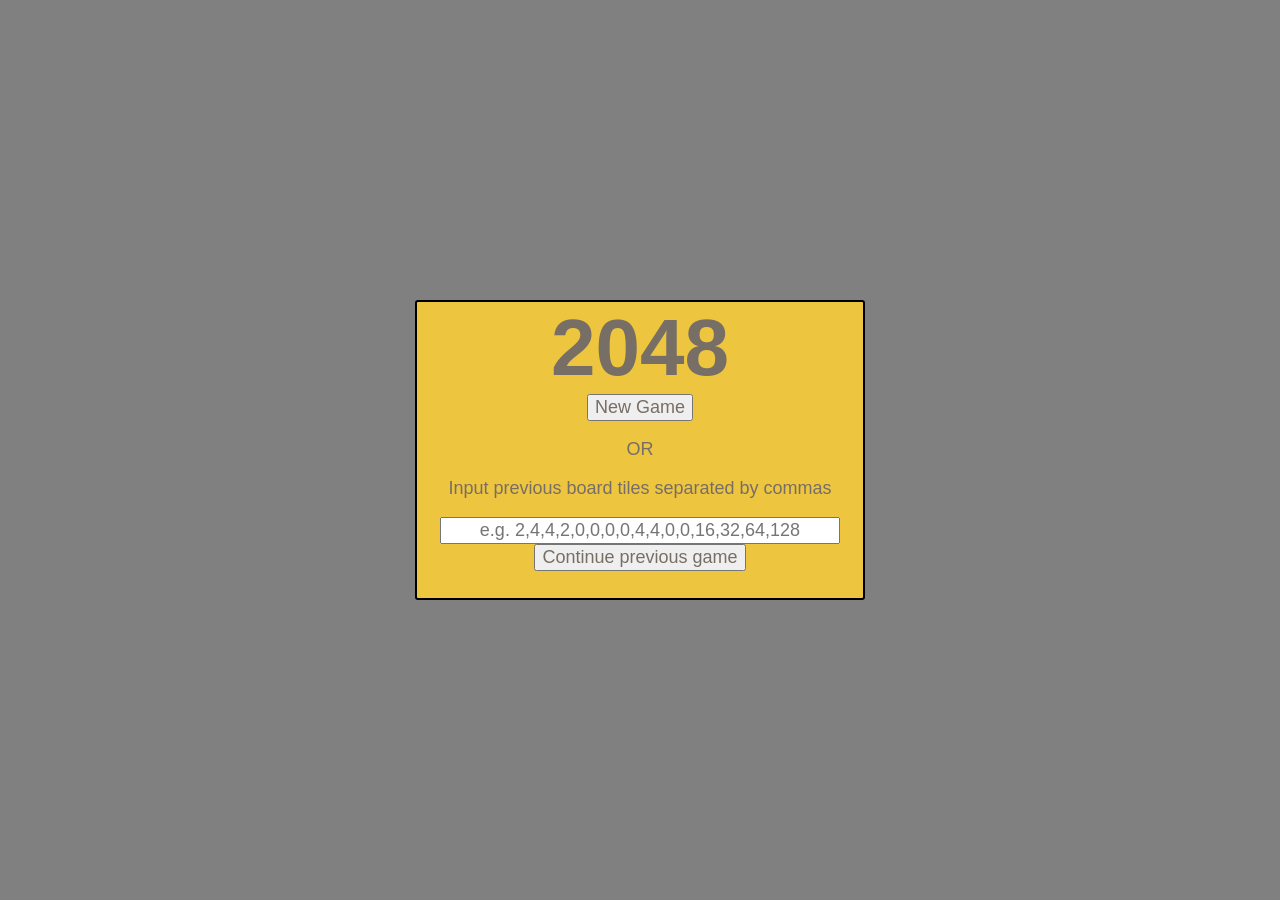
<file: index.html>
<!DOCTYPE html>
<html lang="en">
<head>

  <link rel="stylesheet" href="application.css">
  <script src="mousetrap.js"></script>

  <script src="https://ajax.googleapis.com/ajax/libs/jquery/1.11.3/jquery.min.js"></script>

  <script src="game.js"></script>
  <script src="controller.js"></script>
  <script src="view.js"></script>

  <title>256!</title>

</head>
<body>

  <div class = "overlay"> </div>

  <div id="top-bar">
    <div id = "score"></div>
  </div>

  <div id="start-screen">
    <h1 id="sign"> 2048 </h1>
    <form id="new-form">
      <input id="new-game" type="submit" value="New Game"/>
    </form>
    <form id="continue-form">
      <p> OR </p>
      <p> Input previous board tiles separated by commas </p>
      <input id="tiles" type="text" name="previous-tiles" placeholder="e.g. 2,4,4,2,0,0,0,0,4,4,0,0,16,32,64,128"/>
      <input id="continue" type="submit" value="Continue previous game"/>
    </form>
  </div>
  <div id="board-container">
  <table id="board">

    <tr id="row1"> <td class="column1"></td> <td class="column2"></td> <td class="column3"></td> <td class="column4"></td> </tr>

    <tr id="row2"> <td class="column1"></td> <td class="column2"></td> <td class="column3"></td> <td class="column4"></td> </tr>

    <tr id="row3"> <td class="column1"></td> <td class="column2"></td> <td class="column3"></td> <td class="column4"></td> </tr>

    <tr id="row4"> <td class="column1"></td> <td class="column2"></td> <td class="column3"></td> <td class="column4"></td> </tr>

  </table>
  </div>
</body>
</html>
</file>
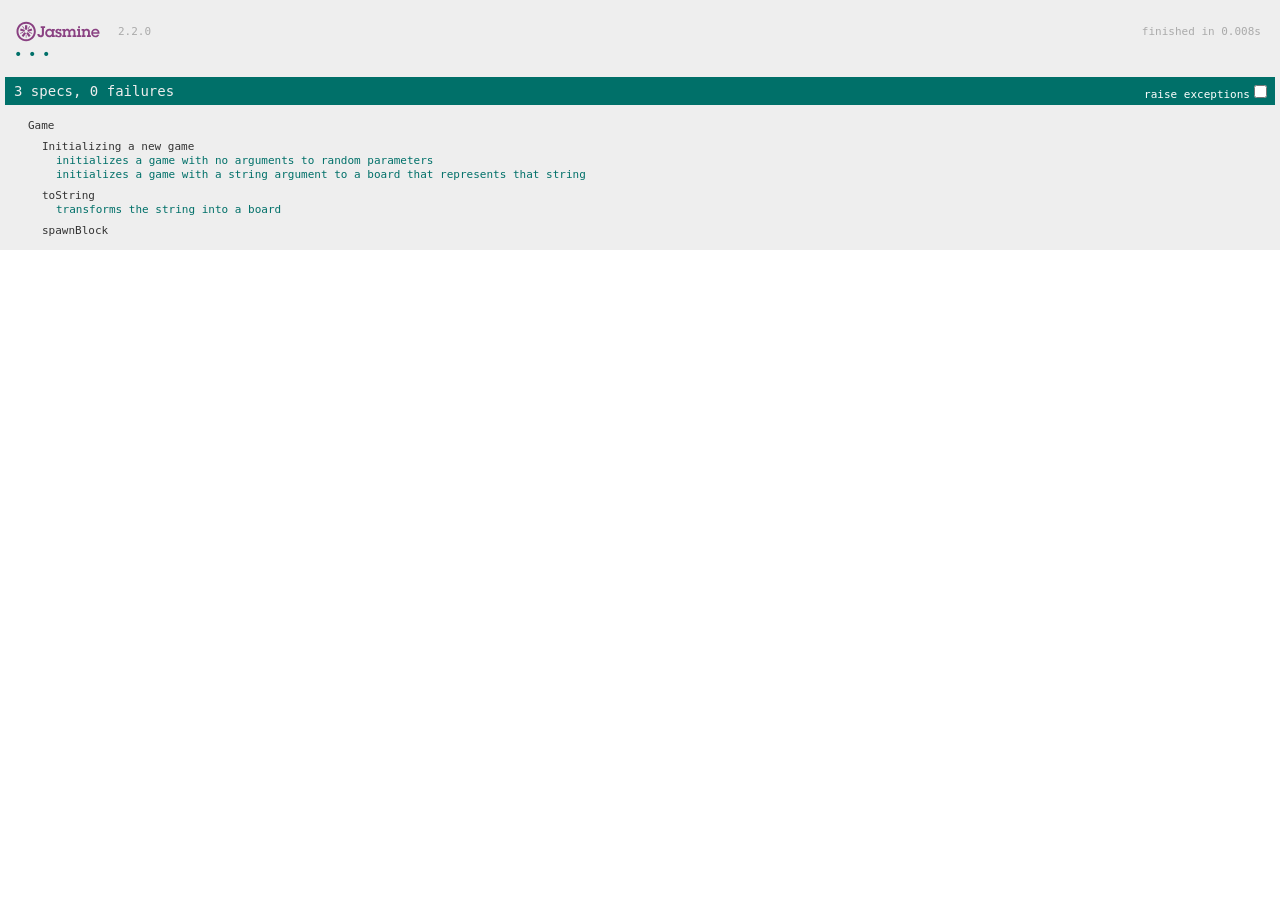
<file: SpecRunner.html>
<!DOCTYPE html>
<html>
<head>
  <meta charset="utf-8">
  <title>Jasmine Spec Runner v2.2.0</title>

  <link rel="shortcut icon" type="image/png" href="jasmine-2.2.0/jasmine_favicon.png">
  <link rel="stylesheet" href="jasmine-2.2.0/jasmine.css">

  <script src="jasmine-2.2.0/jasmine.js"></script>
  <script src="jasmine-2.2.0/jasmine-html.js"></script>
  <script src="jasmine-2.2.0/boot.js"></script>

  <!-- include source files here... -->
  <script src="game.js"></script>

  <!-- include spec files here... -->
  <script src="spec/GameSpec.js"></script>

</head>

<body>
</body>
</html>
</file>
<file: application.css>
* {
  -webkit-box-sizing: border-box;
  -moz-box-sizing: border-box;
  box-sizing: border-box;
  font-family:  "Clear Sans", "Helvetica Neue", Arial, sans-serif;
  color: #776e65;
  font-size: 18px;
}

text {

}

#board-container {
  text-align: center;
  height: 451px;
  margin: auto;
  width: 451px;
}


#board {
  position: relative;
  background-color: #aaaaaa;
  border-collapse: separate;
  border-spacing: 10px;
  border-radius: 10px;
}

td {
  background-color: #dddbdb;
  border: 1px solid black;
  width: 57.5px;
  height: 57.5px;
  border-radius: 3px;

}

#tiles {
  width: 400px;
  text-align: center;
}

.overlay {
  height: 100%;
  width: 100%;
  /*opacity: .4;*/
  position: absolute;
  top: 0 ;
  left: 0;
  background-color: grey;
  z-index: 1;
}

#start-screen {
  text-align: center;
  z-index: 2;
  width: 450px;
  height: 300px;
  margin: auto;
  position: absolute;
  top: 0; left: 0; bottom: 0; right: 0;
  border: 2px solid black;
  border-radius: 3px;
  background-color: #edc53f;
}

h1 {
    font-size: 80px;
    font-weight: bold;
    margin: 0;
    display: block;
}

@media screen and (min-width: 501px) {
  #board-container {
    height: 500px;
    width: 500px;
  }

  td {
    height: 106.25px;
    width: 106.25px;
    border-radius: 5px;
  }
}
</file>
<file: jasmine-2.2.0/jasmine.css>
body { overflow-y: scroll; }

.jasmine_html-reporter { background-color: #eee; padding: 5px; margin: -8px; font-size: 11px; font-family: Monaco, "Lucida Console", monospace; line-height: 14px; color: #333; }
.jasmine_html-reporter a { text-decoration: none; }
.jasmine_html-reporter a:hover { text-decoration: underline; }
.jasmine_html-reporter p, .jasmine_html-reporter h1, .jasmine_html-reporter h2, .jasmine_html-reporter h3, .jasmine_html-reporter h4, .jasmine_html-reporter h5, .jasmine_html-reporter h6 { margin: 0; line-height: 14px; }
.jasmine_html-reporter .banner, .jasmine_html-reporter .symbol-summary, .jasmine_html-reporter .summary, .jasmine_html-reporter .result-message, .jasmine_html-reporter .spec .description, .jasmine_html-reporter .spec-detail .description, .jasmine_html-reporter .alert .bar, .jasmine_html-reporter .stack-trace { padding-left: 9px; padding-right: 9px; }
.jasmine_html-reporter .banner { position: relative; }
.jasmine_html-reporter .banner .title { background: url('[data-uri]') no-repeat; background: url('[data-uri]') no-repeat, none; -moz-background-size: 100%; -o-background-size: 100%; -webkit-background-size: 100%; background-size: 100%; display: block; float: left; width: 90px; height: 25px; }
.jasmine_html-reporter .banner .version { margin-left: 14px; position: relative; top: 6px; }
.jasmine_html-reporter .banner .duration { position: absolute; right: 14px; top: 6px; }
.jasmine_html-reporter #jasmine_content { position: fixed; right: 100%; }
.jasmine_html-reporter .version { color: #aaa; }
.jasmine_html-reporter .banner { margin-top: 14px; }
.jasmine_html-reporter .duration { color: #aaa; float: right; }
.jasmine_html-reporter .symbol-summary { overflow: hidden; *zoom: 1; margin: 14px 0; }
.jasmine_html-reporter .symbol-summary li { display: inline-block; height: 8px; width: 14px; font-size: 16px; }
.jasmine_html-reporter .symbol-summary li.passed { font-size: 14px; }
.jasmine_html-reporter .symbol-summary li.passed:before { color: #007069; content: "\02022"; }
.jasmine_html-reporter .symbol-summary li.failed { line-height: 9px; }
.jasmine_html-reporter .symbol-summary li.failed:before { color: #ca3a11; content: "\d7"; font-weight: bold; margin-left: -1px; }
.jasmine_html-reporter .symbol-summary li.disabled { font-size: 14px; }
.jasmine_html-reporter .symbol-summary li.disabled:before { color: #bababa; content: "\02022"; }
.jasmine_html-reporter .symbol-summary li.pending { line-height: 17px; }
.jasmine_html-reporter .symbol-summary li.pending:before { color: #ba9d37; content: "*"; }
.jasmine_html-reporter .symbol-summary li.empty { font-size: 14px; }
.jasmine_html-reporter .symbol-summary li.empty:before { color: #ba9d37; content: "\02022"; }
.jasmine_html-reporter .exceptions { color: #fff; float: right; margin-top: 5px; margin-right: 5px; }
.jasmine_html-reporter .bar { line-height: 28px; font-size: 14px; display: block; color: #eee; }
.jasmine_html-reporter .bar.failed { background-color: #ca3a11; }
.jasmine_html-reporter .bar.passed { background-color: #007069; }
.jasmine_html-reporter .bar.skipped { background-color: #bababa; }
.jasmine_html-reporter .bar.errored { background-color: #ca3a11; }
.jasmine_html-reporter .bar.menu { background-color: #fff; color: #aaa; }
.jasmine_html-reporter .bar.menu a { color: #333; }
.jasmine_html-reporter .bar a { color: white; }
.jasmine_html-reporter.spec-list .bar.menu.failure-list, .jasmine_html-reporter.spec-list .results .failures { display: none; }
.jasmine_html-reporter.failure-list .bar.menu.spec-list, .jasmine_html-reporter.failure-list .summary { display: none; }
.jasmine_html-reporter .running-alert { background-color: #666; }
.jasmine_html-reporter .results { margin-top: 14px; }
.jasmine_html-reporter.showDetails .summaryMenuItem { font-weight: normal; text-decoration: inherit; }
.jasmine_html-reporter.showDetails .summaryMenuItem:hover { text-decoration: underline; }
.jasmine_html-reporter.showDetails .detailsMenuItem { font-weight: bold; text-decoration: underline; }
.jasmine_html-reporter.showDetails .summary { display: none; }
.jasmine_html-reporter.showDetails #details { display: block; }
.jasmine_html-reporter .summaryMenuItem { font-weight: bold; text-decoration: underline; }
.jasmine_html-reporter .summary { margin-top: 14px; }
.jasmine_html-reporter .summary ul { list-style-type: none; margin-left: 14px; padding-top: 0; padding-left: 0; }
.jasmine_html-reporter .summary ul.suite { margin-top: 7px; margin-bottom: 7px; }
.jasmine_html-reporter .summary li.passed a { color: #007069; }
.jasmine_html-reporter .summary li.failed a { color: #ca3a11; }
.jasmine_html-reporter .summary li.empty a { color: #ba9d37; }
.jasmine_html-reporter .summary li.pending a { color: #ba9d37; }
.jasmine_html-reporter .description + .suite { margin-top: 0; }
.jasmine_html-reporter .suite { margin-top: 14px; }
.jasmine_html-reporter .suite a { color: #333; }
.jasmine_html-reporter .failures .spec-detail { margin-bottom: 28px; }
.jasmine_html-reporter .failures .spec-detail .description { background-color: #ca3a11; }
.jasmine_html-reporter .failures .spec-detail .description a { color: white; }
.jasmine_html-reporter .result-message { padding-top: 14px; color: #333; white-space: pre; }
.jasmine_html-reporter .result-message span.result { display: block; }
.jasmine_html-reporter .stack-trace { margin: 5px 0 0 0; max-height: 224px; overflow: auto; line-height: 18px; color: #666; border: 1px solid #ddd; background: white; white-space: pre; }
</file>
